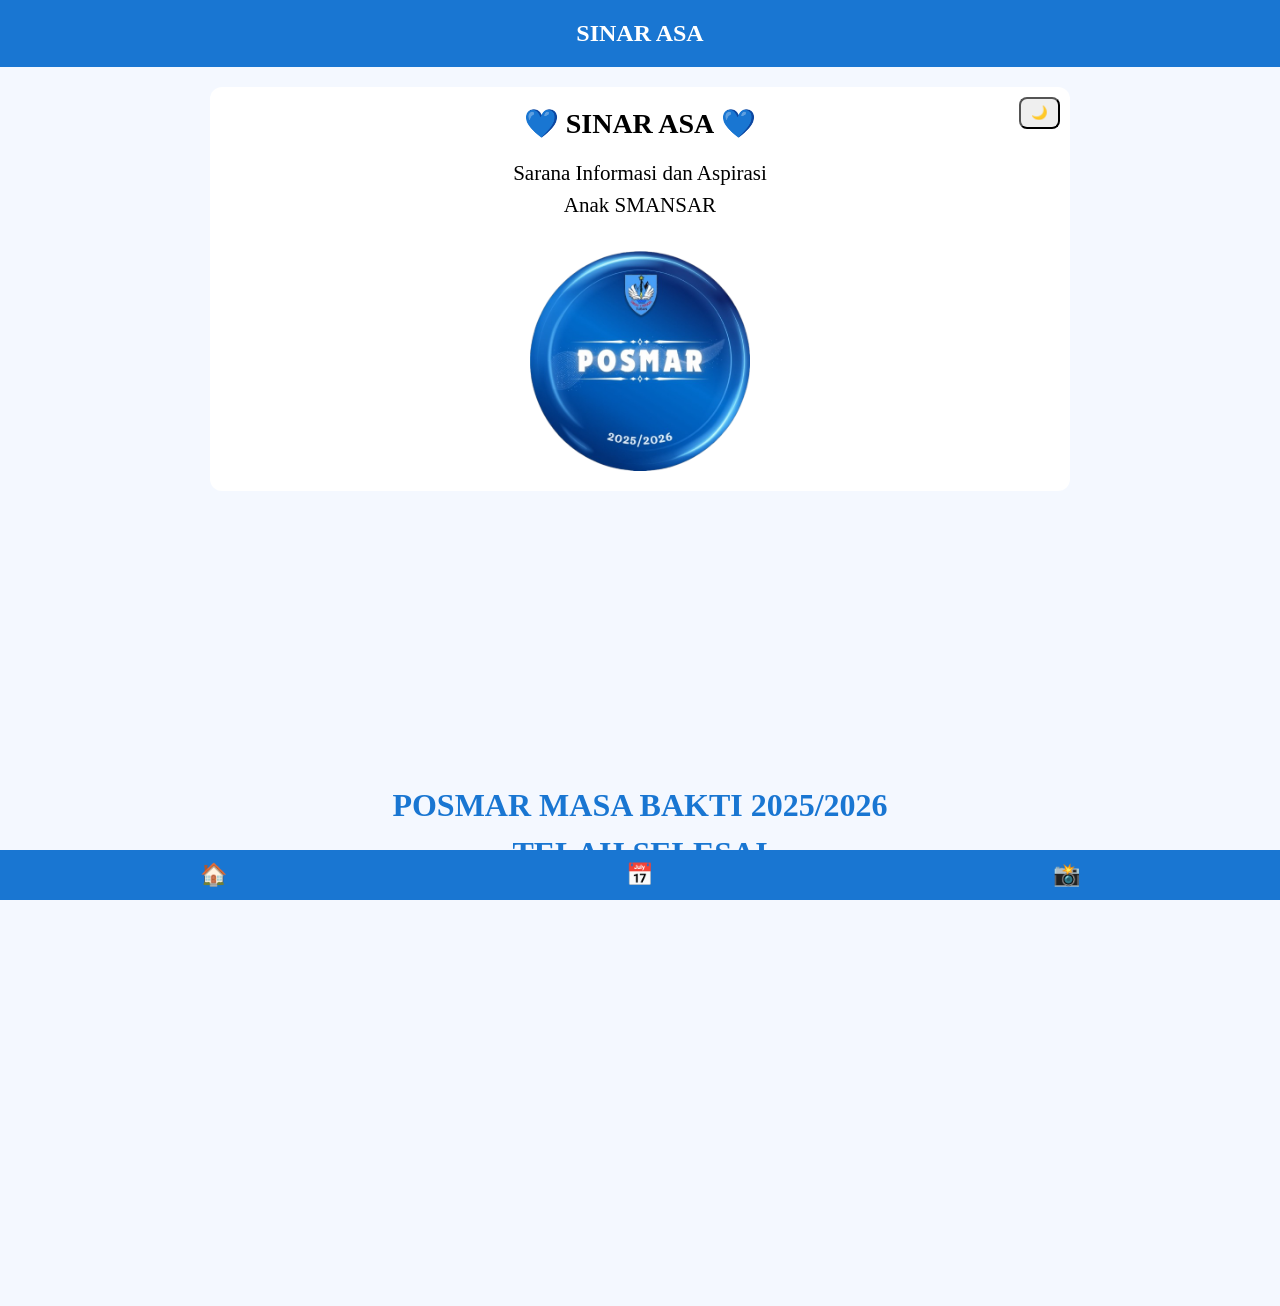
<file: index.html>
<!DOCTYPE html>
<html lang="id">
<head>
<meta charset="UTF-8">
<meta name="viewport" content="width=device-width, initial-scale=1.0">

<title>Sinar Asa - Sarana Informasi dan Aspirasi Anak SMANSAR</title>

<meta name="description"
      content="Sinar Asa adalah sarana informasi dan aspirasi Anak SMANSAR.">

<meta name="keywords"
      content="Sinar Asa, SMANSAR, POSMAR, informasi SMANSAR, aspirasi SMANSAR, posmar, POSMAR,">

<style>

/* ===== MODE HP ===== */
@media (max-width: 600px){

  header h1{
    font-size:20px;
  }

  .page{
    padding:12px;
  }

  .month{
    padding:10px;
  }

  .calendar-grid{
    gap:3px;
  }

  .day{
    font-size:12px;
    padding:6px;
  }

  button{
    font-size:14px;
    padding:8px;
  }

  footer{
    font-size:20px;
    padding:10px 0;
  }
}


/* ===== DASAR ===== */
*{
  box-sizing:border-box;
  margin:0;
  padding:0;
  font-family:"Times New Roman", serif;
}

body{
  background:#f4f8ff;
  padding-bottom:120px;
}


/* ===== HEADER ===== */
header{
  background:#1976d2;
  color:white;
  padding:20px;
  text-align:center;
}


/* ===== HALAMAN ===== */
.page{
  display:none;
  padding:20px;
  max-width:900px;
  margin:auto;
}

.page.active{
  display:block;
}


/* ===== HOME ===== */
.home-box{
  background:white;
  padding:20px;
  border-radius:12px;
  text-align:center;
}


/* ===== KALENDER ===== */
.month{
  background:white;
  border-radius:12px;
  padding:15px;
  margin-bottom:25px;
  box-shadow:0 2px 6px rgba(0,0,0,.1);
}

.month h3{
  text-align:center;
  color:#1976d2;
  margin-bottom:10px;
}

.calendar-grid{
  display:grid;
  grid-template-columns:repeat(7,1fr);
  gap:5px;
}

.day{
  padding:8px;
  text-align:center;
  border-radius:6px;
  font-size:14px;
}

.day.header{
  background:#1976d2;
  color:white;
  font-weight:bold;
}

.sunday{
  color:red;
  font-weight:bold;
}

.holiday{
  background:#ffcdd2;
  color:red;
  font-weight:bold;
}

.international{
  background:#ffe0b2;
  color:#e65100;
  font-weight:bold;
}

.posmar{
  background:#64b5f6;
  color:#0d47a1;
  font-weight:bold;
}


/* ===== FOOTER ===== */
footer{
  position:fixed;
  bottom:0;
  width:100%;
  background:#1976d2;
  display:flex;
  justify-content:space-around;
  padding:12px 0;
  font-size:22px;
  color:white;
}

footer span{
  cursor:pointer;
}


/* ===== MODE GELAP ===== */
body.dark{
  background:#121212;
  color:white;
}

body.dark .home-box,
body.dark .month,
body.dark .playlist-box{
  background:#1e1e1e;
  color:white;
}

body.dark header,
body.dark footer{
  background:#0d47a1;
}

</style>
</head>


<body>

<!-- ===== HEADER ===== -->
<header>
  <h2>SINAR ASA</h2>
</header>


<!-- ===== HOME ===== -->
<div id="home" class="page active">

  <div class="home-box" style="position:relative;">

    <!-- TOMBOL TEMA -->
    <div style="position:absolute; top:10px; right:10px;">
      <button
        onclick="toggleTheme()"
        style="padding:6px 10px;border-radius:8px;">
        🌙
      </button>
    </div>

    <!-- JUDUL -->
    <div style="
      text-align:center;
      font-size:28px;
    ">
      💙 <b>SINAR ASA</b> 💙
    </div>

    <br>

    <!-- DESKRIPSI -->
    <div style="
      text-align:center;
      font-size:21px;
      line-height:1.5;
    ">
      Sarana Informasi dan Aspirasi
      <br>
      Anak SMANSAR
    </div>

    <!-- LOGO POSMAR -->
    <div style="
      width:100%;
      display:flex;
      justify-content:center;
      align-items:center;
      margin-top:30px;
    ">
      <img
        src="logo.asli.png"
        alt="Logo POSMAR"
        style="
          width:220px;
          height:220px;
          object-fit:contain;
          display:block;
    ">
    </div>

  </div>


  <!-- ===== POSMAR TELAH SELESAI ===== -->
  <div style="
    min-height:75vh;
    display:flex;
    justify-content:center;
    align-items:center;
    text-align:center;
    padding:60px 20px;
  ">

    <div style="
      width:100%;
      text-align:center;
    ">

      <div style="
        color:#1976d2;
        font-size:32px;
        font-weight:bold;
        line-height:1.5;
      ">
        POSMAR MASA BAKTI 2025/2026
        <br>
        TELAH SELESAI

        </div>
      </div>
    </div>
  </div>

<!-- ===== KALENDER ===== -->
<div id="calendar" class="page">

  <h2 style="text-align:center;color:#1976d2;margin-bottom:20px;">
    Kalender Tahun 2025 & 2026
  </h2>

  <div id="calendarContainer"></div>

</div>


<!-- ===== FOOTER ===== -->
<footer id="footerNav">

  <span onclick="showPage('home')">
    🏠
  </span>

  <span onclick="showPage('calendar')">
    📅
  </span>

  <!-- ===== GOOGLE DRIVE ===== -->
  <a
    href="https://drive.google.com/drive/folders/1oNJfsM6q71EyBhA3YoUglF9_flXwupmY"
    target="_blank"
    style="color:white;text-decoration:none;">
    📸
  </a>

</footer>


<!-- ================================================= -->
<!-- ===== JAVASCRIPT KALENDER ======================= -->
<!-- ================================================= -->

<script>


/* ===== PINDAH HALAMAN ===== */

function showPage(id){

  document.querySelectorAll('.page').forEach(p =>
    p.classList.remove('active')
  );

  document.getElementById(id).classList.add('active');

  document.getElementById("footerNav").style.display = "flex";
}


/* ================================================= */
/* ===== LIBUR NASIONAL 2025 ======================== */
/* ================================================= */

const holidays2025 = {

  /* ===== OKTOBER ===== */
  "2025-10-05":"Maulid Nabi Muhammad SAW",
  "2025-10-22":"Hari Santri Nasional",

  /* ===== NOVEMBER ===== */
  "2025-11-10":"Hari Pahlawan",
  "2025-11-25":"Hari Guru Nasional",

  /* ===== DESEMBER ===== */
  "2025-12-22":"Hari Ibu Nasional",
  "2025-12-25":"Hari Raya Natal"

};


/* ================================================= */
/* ===== HARI INTERNASIONAL 2025 ==================== */
/* ================================================= */

const internationalDays2025 = {

  /* ===== OKTOBER ===== */
  "2025-10-01":"Hari Lansia Internasional",
  "2025-10-05":"Hari Guru Sedunia",
  "2025-10-10":"Hari Kesehatan Mental Sedunia",
  "2025-10-16":"Hari Pangan Sedunia",
  "2025-10-24":"Hari Perserikatan Bangsa-Bangsa",

  /* ===== NOVEMBER ===== */
  "2025-11-10":"Hari Sains Sedunia",
  "2025-11-20":"Hari Anak Sedunia",

  /* ===== DESEMBER ===== */
  "2025-12-01":"Hari AIDS Sedunia",
  "2025-12-03":"Hari Penyandang Disabilitas Internasional",
  "2025-12-10":"Hari Hak Asasi Manusia",
  "2025-12-20":"Hari Solidaritas Kemanusiaan Internasional"

};


/* ================================================= */
/* ===== EVENT POSMAR 2025 ========================== */
/* ================================================= */

const posmarEvents2025 = {
  "2025-10-28":"Upacara Sumpah Pemuda",
  "2025-11-10":"Upacara Hari Pahlawan",
  "2025-11-10":"Reorganisasi Kepengurusan Rohis",
  "2025-11-17":"Memperingati Bulan Bahasa",
  "2025-12-01":"Work Shop Digital Marketing",
  "2025-12-11":"ClassMeeting Semester 1",
  "2025-12-12":"ClassMeeting Semester 1",
  "2025-12-15":"ClassMeeting Semester 1",
  "2025-12-16":"HUT SMA NEGERI 1 RENGEL",
  "2025-12-25":"Peringatan Hari Raya Natal",
  "2025-12-17":"Khataman Al-Qur'an",
  "2025-12-20":"Kunjungan Religi",

};


/* ================================================= */
/* ===== LIBUR NASIONAL 2026 ======================== */
/* ================================================= */

const holidays2026 = {

  "2026-01-01":"Tahun Baru Masehi",
  "2026-01-16":"Isra' Mi'raj Nabi Muhammad",
  "2026-01-31":"Hari Lahir Nahdlatul Ulama (NU)",

  "2026-02-16":"Cuti Bersama Tahun Baru Imlek",
  "2026-02-17":"Tahun Baru Imlek",
  "2026-02-20":"Ramadhan",

  "2026-03-18":"Cuti Bersama Hari Suci Nyepi",
  "2026-03-19":"Hari Suci Nyepi",
  "2026-03-20":"Cuti bersama Hari Raya Idul Fitri",
  "2026-03-21":"Hari Raya Idul Fitri",
  "2026-03-22":"Hari Raya Idul Fitri",
  "2026-03-23":"Hari Raya Idul Fitri",
  "2026-03-24":"Hari Raya Idul Fitri",

  "2026-04-03":"Wafat Isa Al-masih",
  "2026-04-05":"Hari Paskah",
  "2026-04-21":"Hari Kartini",

  "2026-05-01":"Hari Buruh Internasional",
  "2026-05-02":"Hari Pendidikan Nasional",
  "2026-05-14":"Hari Kenaikan Isa Al-masih",
  "2026-05-20":"Hari Kebangkitan Nasional",
  "2026-05-27":"Hari Raya Idhul Adha",
  "2026-05-28":"Hari Raya Idhul Adha",
  "2026-05-31":"Hari Raya Waisak",

  "2026-06-01":"Hari Lahir Pancasila",
  "2026-06-16":"1 Muharram",

  "2026-07-23":"Hari Anak Nasional",

  "2026-08-17":"Hari Kemerdekaan RI",
  "2026-08-25":"Maulid Nabi Muhammad",

  "2026-10-05":"Hari Guru Sedunia",
  "2026-10-12":"Hari Jadi Jawa Timur",
  "2026-10-22":"Hari Santri Nasional",

  "2026-11-09":"Hari Jadi Tuban",
  "2026-11-12":"Hari Ayah Nasional",
  "2026-11-25":"Hari Guru Nasional",

  "2026-12-22":"Hari Ibu Nasional",
  "2026-12-24":"Cuti Hari Raya Natal",
  "2026-12-25":"Hari Raya Natal"

};


/* ================================================= */
/* ===== HARI INTERNASIONAL 2026 ==================== */
/* ================================================= */

const internationalDays2026 = {

  "2026-01-01":"Tahun Baru Masehi",
  "2026-01-10":"Hari Gerakan Satu Juta Pohon",
  "2026-01-24":"Hari Pendidikan",

  "2026-02-14":"Hari Valentine",

  "2026-03-20":"Hari Kebahagiaan",
  "2026-03-21":"Hari Hutan Sedunia",
  "2026-03-22":"Hari Air Sedunia",
  "2026-03-27":"Hari Teater Sedunia",

  "2026-04-07":"Hari Kesehatan Sedunia",
  "2026-04-22":"Hari Bumi (Earth Day)",
  "2026-04-23":"Hari Buku Sedunia",
  "2026-04-29":"Hari Tari",

  "2026-05-08":"Hari Palang Merah",
  "2026-05-15":"Hari Keluarga",
  "2026-05-22":"Hari Keanekaragaman Hayati",

  "2026-06-01":"Hari Orang Tua Sedunia",
  "2026-06-05":"Hari Lingkungan Hidup Sedunia",
  "2026-06-08":"Hari Laut Sedunia",
  "2026-06-14":"Hari Donor Darah Sedunia",
  "2026-06-26":"Hari Anti Narkoba",

  "2026-07-30":"Hari Persahabatan",

  "2026-08-12":"Hari Remaja",

  "2026-12-01":"Hari AIDS Sedunia",
  "2026-12-10":"Hari Hak Asasi Manusia"

};


/* ================================================= */
/* ===== EVENT POSMAR 2026 ========================== */
/* ================================================= */

const posmarEvents2026 = {
  "2026-01-28":"Expo Campus",
  "2026-01-21":"Peringatan Isra' Mi'raj",
  "2026-02-26":"SMANSAR Berbagi",
  "2026-03-06":"SMANSAR Berbagi",
  "2026-03-06":"Nuzulul Qur'an",
  "2026-03-12":"SMANSAR Berbagi",
  "2026-03-12":"FORUM ASA",
  "2026-03-26":"Pelaksanaan Zakat Fitrah",
  "2026-03-26":"Pesantren Kilat",
  "2026-03-30":"Halal Bihalal Idul FItri",
  "2026-04-05":"Peringatan Hari Kebangkitan Yesus Kristus",
  "2026-04-11":"Perpisahan kelas XII",
  "2026-04-30":"Tes Wawancara Pemilihan Putra Putri SMANSAR",
  "2026-05-12":"Tes Pemilihan Putra Putri SMANSAR Tahun 2026",
  "2026-05-18":"Final Pemilihan Putra Putri SMANSAR Tahun 2026",
  "2026-06-10":"ClassMeeting Semester 2",
  "2026-06-11":"ClassMeeting Semester 2",
  "2026-06-12":"ClassMeeting Semester 2",
  "2026-06-13":"ClassMeeting Semester 2",
  "2026-07-06":"Bekerja sama dengan Pihak KOPSMAR Untuk Pendistribusian Seragam",
  "2026-07-09":"Bazar Di Hari MPLS",
  "2026-07-10":"Bazar Di Hari MPLS",
  "2026-07-13":"MPLS",
  "2026-07-14":"MPLS",
  "2026-07-15":"MPLS",
  "2026-07-16":"MPLS",
  "2026-07-17":"MPLS",
  "2026-07-17":"Pengumpulan Tanaman Dari Peserta Didik Baru",
  "2026-07-26":"Demo Ekstrakulikuler",
  "2026-08-07":"SARASA(SMANSAR Berbagi Cinta dan Asa",
  "2026-08-12":"Sosialisasi Gizi",
  "2026-08-18":"Drama Kolosal",
  "2026-08-19":"Gebyar Merah Putih",
  "2026-08-20":"Gebyar Merah Putih",
  "2026-09-03":"Bekerja Sama dengan kegiatan Industri (Sponsor)",
  "2026-09-11":"Peringatan Maulid Nabi",
  "2026-09-12":"Posmar Cup Season 8",
  "2026-09-13":"Posmar Cup Season 8",
  "2026-09-19":"Posmar Cup Season 8",
  "2026-09-20":"Posmar Cup Season 8",
 
};


/* ================================================= */
/* ===== DATA BULAN & HARI ========================== */
/* ================================================= */

const months = [
  "Januari",
  "Februari",
  "Maret",
  "April",
  "Mei",
  "Juni",
  "Juli",
  "Agustus",
  "September",
  "Oktober",
  "November",
  "Desember"
];

const days = [
  "Min",
  "Sen",
  "Sel",
  "Rab",
  "Kam",
  "Jum",
  "Sab"
];

const container =
  document.getElementById("calendarContainer");


/* ================================================= */
/* ===== FUNGSI MEMBUAT KALENDER ==================== */
/* ================================================= */

function createCalendar(
  year,
  monthIndex,
  holidayData,
  internationalData,
  posmarData
){

  const month =
    months[monthIndex];


  const monthDiv =
    document.createElement("div");

  monthDiv.className =
    "month";


  monthDiv.innerHTML = `
    <h3>${month} ${year}</h3>
  `;


  const grid =
    document.createElement("div");

  grid.className =
    "calendar-grid";


  /* ===== NAMA HARI ===== */

  days.forEach(day => {

    grid.innerHTML += `
      <div class="day header">
        ${day}
      </div>
    `;

  });


  /* ===== HARI PERTAMA ===== */

  const firstDay =
    new Date(
      year,
      monthIndex,
      1
    ).getDay();


  /* ===== JUMLAH HARI ===== */

  const totalDays =
    new Date(
      year,
      monthIndex + 1,
      0
    ).getDate();


  /* ===== KOTAK KOSONG ===== */

  for(
    let i = 0;
    i < firstDay;
    i++
  ){

    grid.innerHTML += `
      <div class="day"></div>
    `;

  }


  let h = [];
  let iD = [];
  let p = [];


  /* ===== TANGGAL ===== */

  for(
    let d = 1;
    d <= totalDays;
    d++
  ){

    const dateStr =
      `${year}-${String(monthIndex + 1).padStart(2,"0")}-${String(d).padStart(2,"0")}`;


    let cls = "day";


    /* ===== MINGGU ===== */

    if(
      new Date(
        year,
        monthIndex,
        d
      ).getDay() === 0
    ){

      cls += " sunday";

    }


    /* ===== LIBUR NASIONAL ===== */

    if(
      holidayData[dateStr]
    ){

      cls += " holiday";

      h.push(
        `🔴 ${d} ${month} – ${holidayData[dateStr]}`
      );

    }


    /* ===== HARI INTERNASIONAL ===== */

    if(
      internationalData[dateStr]
    ){

      cls += " international";

      iD.push(
        `🟠 ${d} ${month} – ${internationalData[dateStr]}`
      );

    }


    /* ===== EVENT POSMAR ===== */

    if(
      posmarData[dateStr]
    ){

      cls += " posmar";

      p.push(
        `🔵 ${d} ${month} – ${posmarData[dateStr]}`
      );

    }


    grid.innerHTML += `
      <div class="${cls}">
        ${d}
      </div>
    `;

  }


  monthDiv.appendChild(grid);


  /* ===== CATATAN BULAN ===== */

  if(
    h.length ||
    iD.length ||
    p.length
  ){

    const note =
      document.createElement("div");


    note.style.marginTop =
      "10px";


    note.innerHTML = `

      <b style="color:red;">
        🔴 Hari Libur Nasional
      </b>

      <br>

      ${h.join("<br>") || "-"}


      <br><br>


      <b style="color:orange;">
        🟠 Hari Internasional
      </b>

      <br>

      ${iD.join("<br>") || "-"}


      <br><br>


      <b style="color:#1976d2;">
        🔵 Event POSMAR
      </b>

      <br>

      ${p.join("<br>") || "-"}

    `;


    monthDiv.appendChild(note);

  }


  container.appendChild(monthDiv);

}


/* ================================================= */
/* ===== OKTOBER - DESEMBER 2025 ==================== */
/* ================================================= */

for(
  let m = 9;
  m <= 11;
  m++
){

  createCalendar(
    2025,
    m,
    holidays2025,
    internationalDays2025,
    posmarEvents2025
  );

}


/* ================================================= */
/* ===== JANUARI - DESEMBER 2026 ==================== */
/* ================================================= */

for(
  let m = 0;
  m < 12;
  m++
){

  createCalendar(
    2026,
    m,
    holidays2026,
    internationalDays2026,
    posmarEvents2026
  );

}

</script>


  
<!-- ================================================= -->
<!-- ===== MODE GELAP / TERANG ======================= -->
<!-- ================================================= -->

<script>

function toggleTheme(){

  document.body.classList.toggle("dark");


  const isDark =
    document.body.classList.contains("dark");


  localStorage.setItem(
    "theme",
    isDark ? "dark" : "light"
  );

}


/* ===== MEMUAT TEMA SAAT WEB DIBUKA ===== */

window.addEventListener(
  "load",
  () => {

    const theme =
      localStorage.getItem("theme");


    if(theme === "dark"){

      document.body.classList.add("dark");

    }

  }
);

</script>


</body>
</html>
</file>
